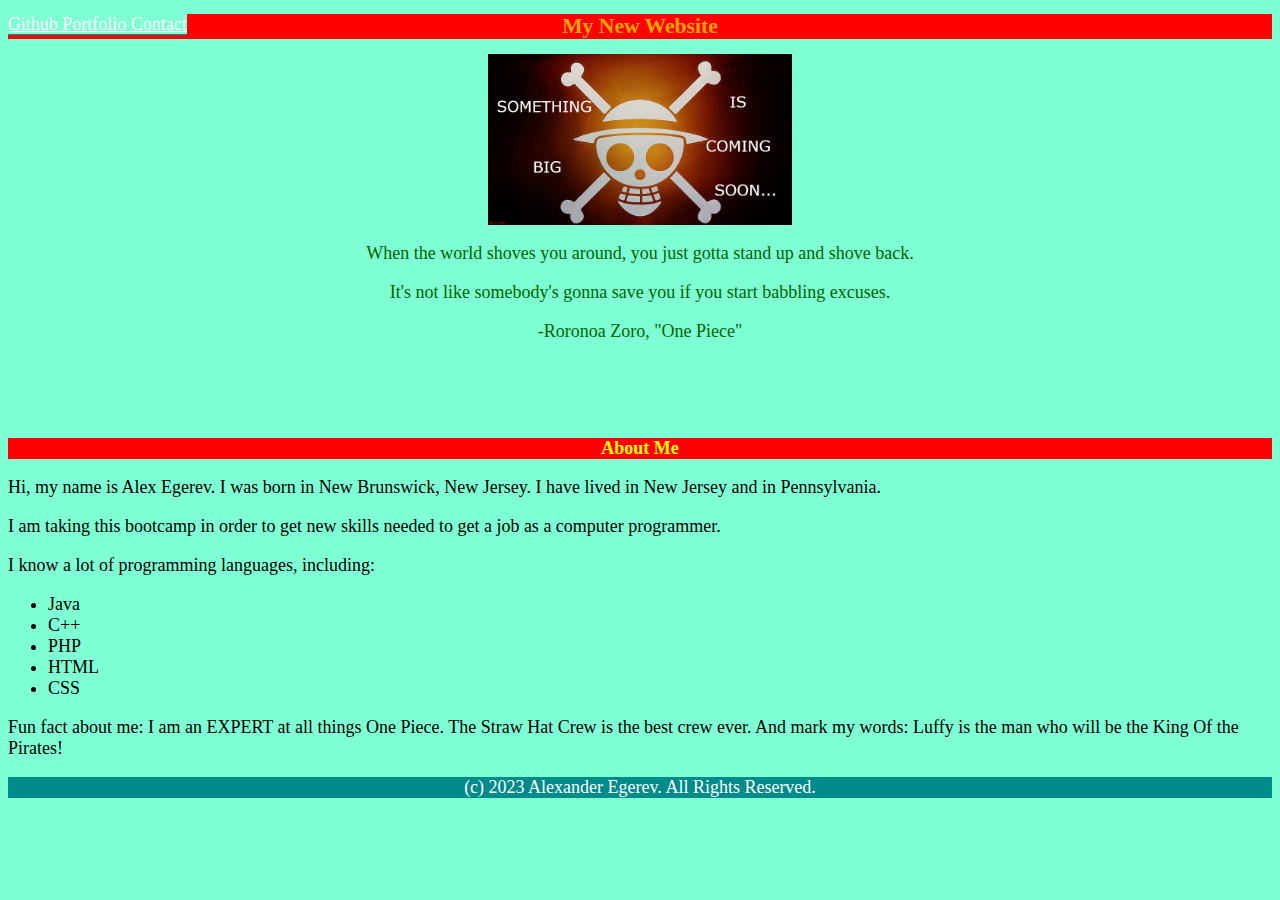
<file: index.html>
<!DOCTYPE html>
<html lang="en-US">


  <head>
    <meta charset="UTF-8">
    <title>Student Mini-Project: Landing Page</title>
    <link rel="stylesheet" href="./assets/css/style.css">
  </head>


  <header id = "header-1" style = "background-color: darkcyan;">
    <a href = "https://github.com/upennbootcamp23/">Github </a>
    <a href = "#">Portfolio </a>
    <a href = "./contact.html">Contact </a>
  </header>

  <body>
    <h1> My New Website </h1>
    <img src = "./assets/image-1.png" alt = "The 'coming soon' picture.">


    <p id = "quote"> When the world shoves you around, you just gotta stand up and shove back. </p>
    <p id = "quote"> It's not like somebody's gonna save you if you start babbling excuses. </p>
    <p id = "quote">    -Roronoa Zoro, "One Piece" </p>

    <br> <br> <br>


    <h2> About Me </h2>
    <p> Hi, my name is Alex Egerev. I was born in New Brunswick, New Jersey. I have lived in New Jersey and in Pennsylvania.</p>
    <p> I am taking this bootcamp in order to get new skills needed to get a job as a computer programmer. </p>
    <p> I know a lot of programming languages, including:
      <ul>
        <li> Java </li>
          <li> C++</li>
        <li> PHP</li>
        <li>HTML</li>
        <li>CSS</li>
      </ul>
    </p>

    <p> Fun fact about me: I am an EXPERT at all things One Piece. The Straw Hat Crew is the best crew ever.
        And mark my words: Luffy is the man who will be the King Of the Pirates!
    </p>

    <footer id = "footer" style = "background-color: darkcyan;">
    (c) 2023 Alexander Egerev. All Rights Reserved.
    </footer>
</body>


</html>
</file>
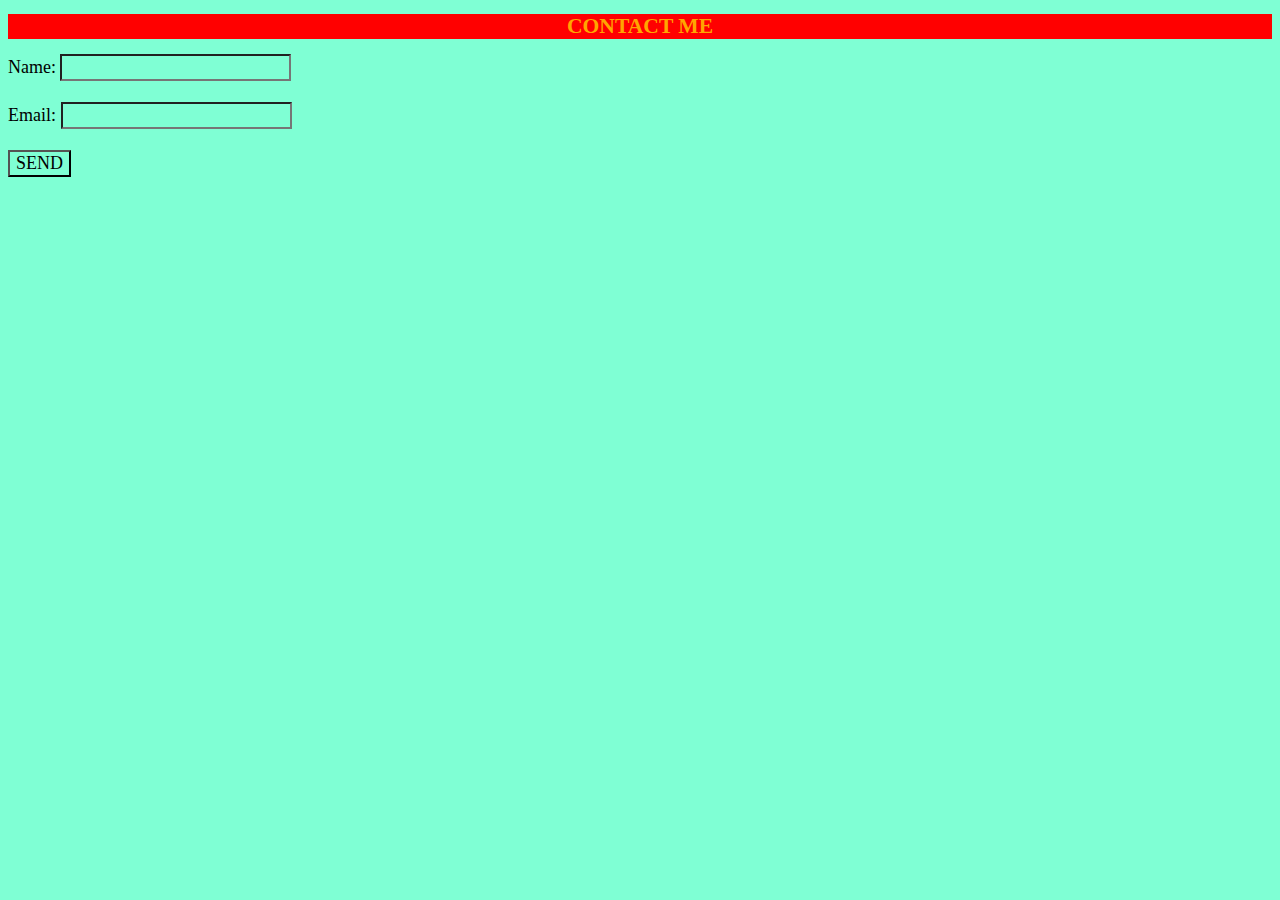
<file: contact.html>
<!DOCTYPE html>
<html lang="en-US">

  <head>
    <meta charset="UTF-8">
    <title>Contact Page</title>
    <link rel="stylesheet" href="./assets/css/style.css">
  </head>


  <header id = "header-1" style = "background-color: darkcyan;">
   
  </header>
<body>
  <h1> CONTACT ME </h1>
  <label for = "name"> Name: </label>
  <input type = "text" id = "name" name = "name"> <br> <br>
 
  <label for = "email"> Email: </label>
  <input type = "text" id = "email" name = "email"> <br> <br>
  <button type = "button">SEND</button>


</body>


</html>
</file>
<file: assets/css/style.css>
* {
    font-family: Georgia, 'Times New Roman', Times, serif;
    font-size: large;
    background-color: aquamarine;
   }

a{
    color:white;
    text-align: right;
 }

 h1 {
    text-align: center;
    color: orange;
    background-color: red;
    font-size: larger;
 }

 h2 {
    text-align: center;
    color:yellow;
    background-color: red;
  }

  img {
    /* TODO: Add your code here */
    display: block;
    margin-left: auto;
    margin-right: auto;
    width: 24%;
  }
 
  footer{
    text-align: center;
    color:white;
   }
 

   #header-1 {
    position: fixed;
    display: inline;
    background-color:mediumblue;
  }

  
 #quote {
    text-align:center;
    color:darkgreen;
  }
</file>
